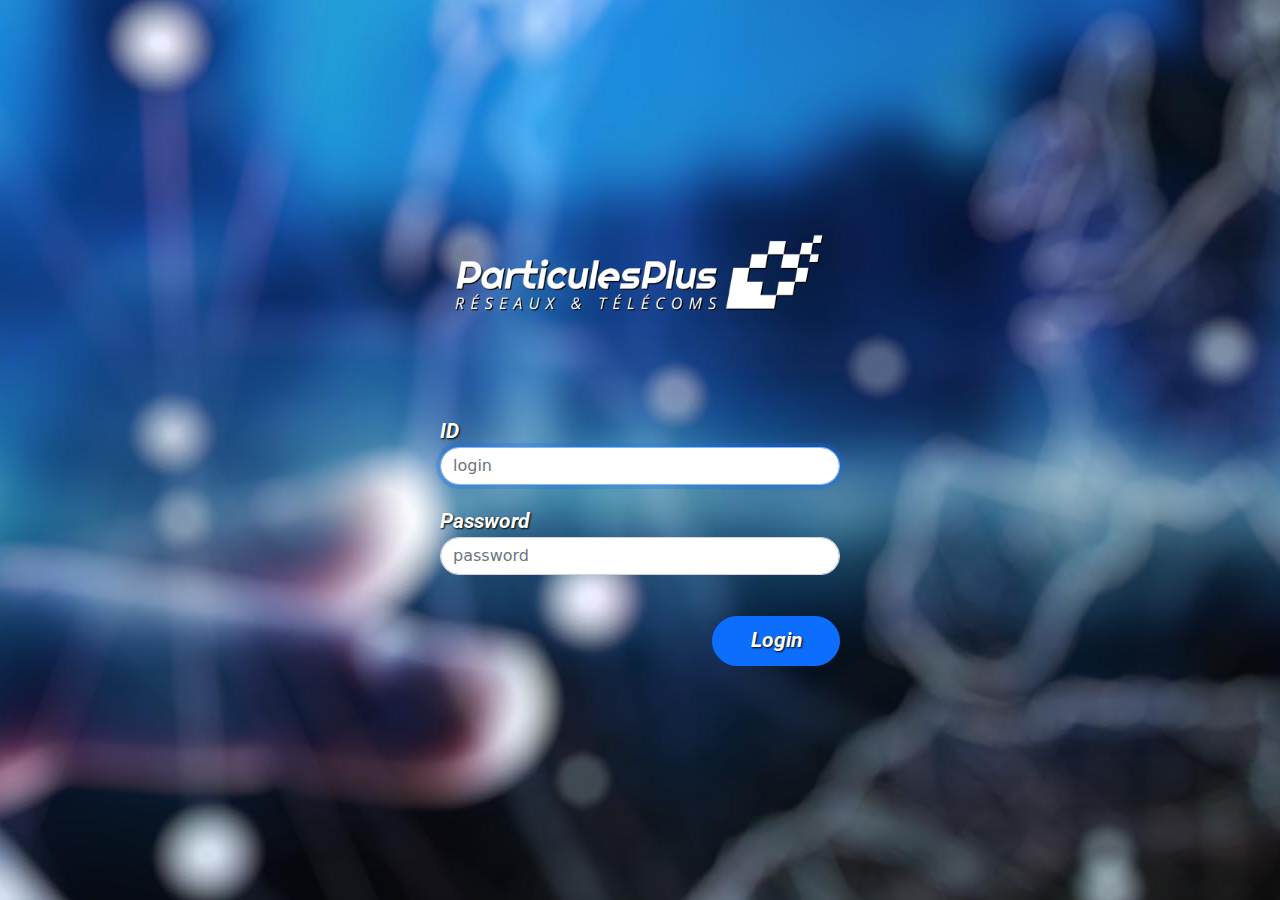
<file: index.html>
<!doctype html>
<html lang="fr">

  <head>

    <!-- meta tags requis -->
    <meta charset="utf-8">
    <meta name="viewport" content="width=device-width, initial-scale=1">

    <!-- intégration de la fonte Google Roboto pour les titres & le texte -->
    <link rel="preconnect" href="https://fonts.googleapis.com">
    <link rel="preconnect" href="https://fonts.gstatic.com" crossorigin>
    <link href="https://fonts.googleapis.com/css2?family=Roboto&display=swap" rel="stylesheet"> 
    <!-- intégration du CSS Bootstrap -->
    <link href="css/bootstrap.min.css" rel="stylesheet">
    <!-- intégration du CSS custom à la page login -->
    <link rel="stylesheet" type="text/css" href="css/styleICGS.css">
    <!-- appel du JavaScript Bootstrap Bundle avec Popper -->
    <script src="js/bootstrap.bundle.min.js"></script>

    <title>iCGS login</title>

  </head>

  <body>

    <div id="loginDiv" class="container-fluid">
      <div class="container">
        <div class="row">
          <img id="pplusLogo" class="col-xs-12 col-sm-12 col-md-12 col-lg-12" src="ressources/login/pplus-logo-wb.png" height="72" alt="Particules Plus Logo">
        </div>
        <div class="formCentered">
          <form>
            <label class="sr-only loginText">ID</label>
            <input type="login" id="loginId" class="form-control" placeholder="login" required autofocus>
            <label class="sr-only loginText">Password</label>
            <input type="password" id="loginPassword" class="form-control" placeholder="password">
            <button id="loginButton" class="btn btn-lg btn-primary btn-signin" type="submit">Login</button>
          </form>
        </div>
      </div>
    </div>

  </body>

</html>
</file>
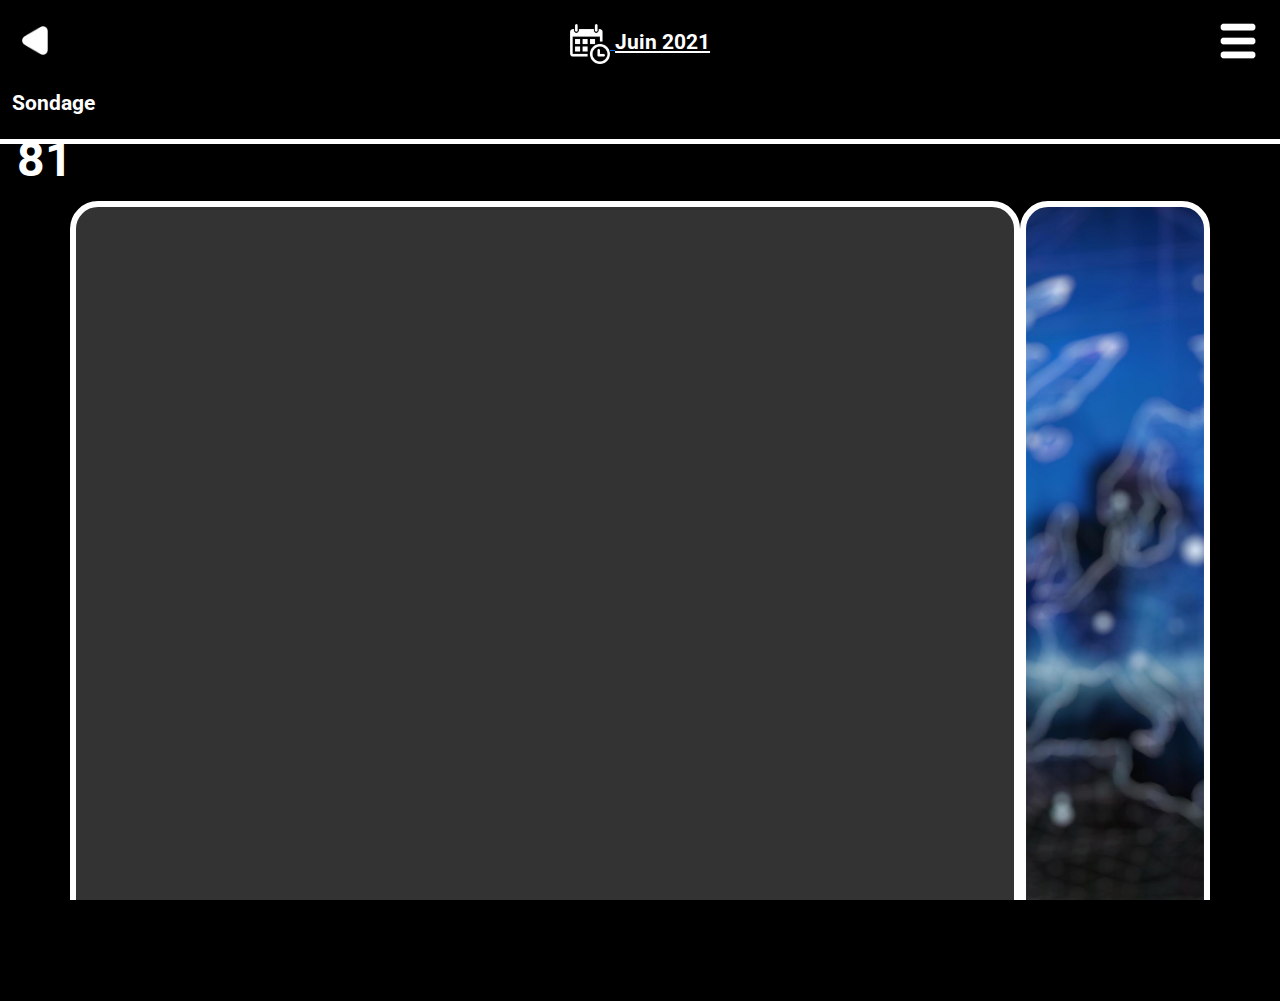
<file: main.html>
<!doctype html>
<html lang="fr">

  <head>

    <!-- meta tags requis -->
    <meta charset="utf-8">
    <meta name="viewport" content="width=device-width, initial-scale=1">

    <!-- intégration de la fonte Google Roboto pour les titres & le texte -->
    <link rel="preconnect" href="https://fonts.googleapis.com">
    <link rel="preconnect" href="https://fonts.gstatic.com" crossorigin>
    <link href="https://fonts.googleapis.com/css2?family=Roboto&display=swap" rel="stylesheet"> 
    <!-- intégration du CSS Bootstrap -->
    <link href="css/bootstrap.min.css" rel="stylesheet">
    <!-- intégration du CSS custom à la page principale / Sondage -->
    <link rel="stylesheet" type="text/css" href="css/styleICGS.css">
    <!-- appel du JavaScript Bootstrap Bundle avec Popper -->
    <script src="js/bootstrap.bundle.min.js"></script>

    <title>iCGS main</title>

  </head>

  <body>

    <!-- affichage de la barre de navigation -->
    <div id="navBar" class="container-fluid">
      <nav>
        <div class="navLeft">
          <a class="navbar-brand" href="index.html">
            <img id="returnArrow" src="ressources/navBar/returnArrow.png" alt="retour page login">
          </a>
        </div>
        <div class="container navCenter">
          <a class="active" href="#">
            <img id="calendar" src="ressources/navBar/calendar.png" alt="calendrier">
          </a>
          <a id="displayMonth" href="#afficheMois">Juin 2021</a>
        </div>

        <div class="dropdown dropdown-toggle caret-off navRight">
          <a class="btn navbar-toggler" href="#" role="button" id="buttonMenu" data-bs-toggle="dropdown" aria-expanded="false">
            <img id="menuHam" src="ressources/navBar/menuHam.png" alt="menu hamburger">
          </a>
          <ul class="dropdown-menu dropdownMenu">
            <li><a class="dropdown-item dropdownItem" href="#">avis aléatoires</a></li>
            <li><a class="dropdown-item dropdownItem" href="#">+ pertinents</a></li>
            <li><a class="dropdown-item dropdownItem" href="#">+ récents</a></li>
            <li><a class="dropdown-item dropdownItem" href="#">+ positifs</a></li>
            <li><a class="dropdown-item dropdownItem" href="#">+ négatifs</a></li>
            <li><a class="dropdown-item dropdownItem" href="ranking.html">classement techniciens</a></li>
          </ul>
        </div>

        <br>
        <span id="pageType" class="navbar-text">
          Sondage
        </span>
      </nav>
    </div>

    <!-- affichage d'une ligne de séparation blanche -->
    <div id="whiteLine" class="container-fluid"></div>

    <!-- affichage du cercle qui indique le % de satisfaction du mois en cours (ou du mois sélectionné) -->
    <!-- il est positionné sur le bas de la barre de navigation, au centre de l'écran, à cheval sur la ligne de séparation blanche -->
    <div id="circleBorder" class="container-fluid">
      <span id="percentageScore" class="container align-middle">
        81
      </span>
    </div>

    <!-- codage des zones d'affichage des message et d'indice de satisfaction aux 4 questions -->
    <div class="container-fluid">
      <div class="container">
        <div class="row">
          <article id="displayMessages" class="col-xs-9 col-sm-9 col-md-10 col-lg-10 boxFormat">

          </article>
          <article id="displayQuestions" class="col-xs-3 col-sm-3 col-md-2 col-lg-2 boxFormat">
            
          </article>
        </div>
      </div>
    </div>

  </body>

</html>
</file>
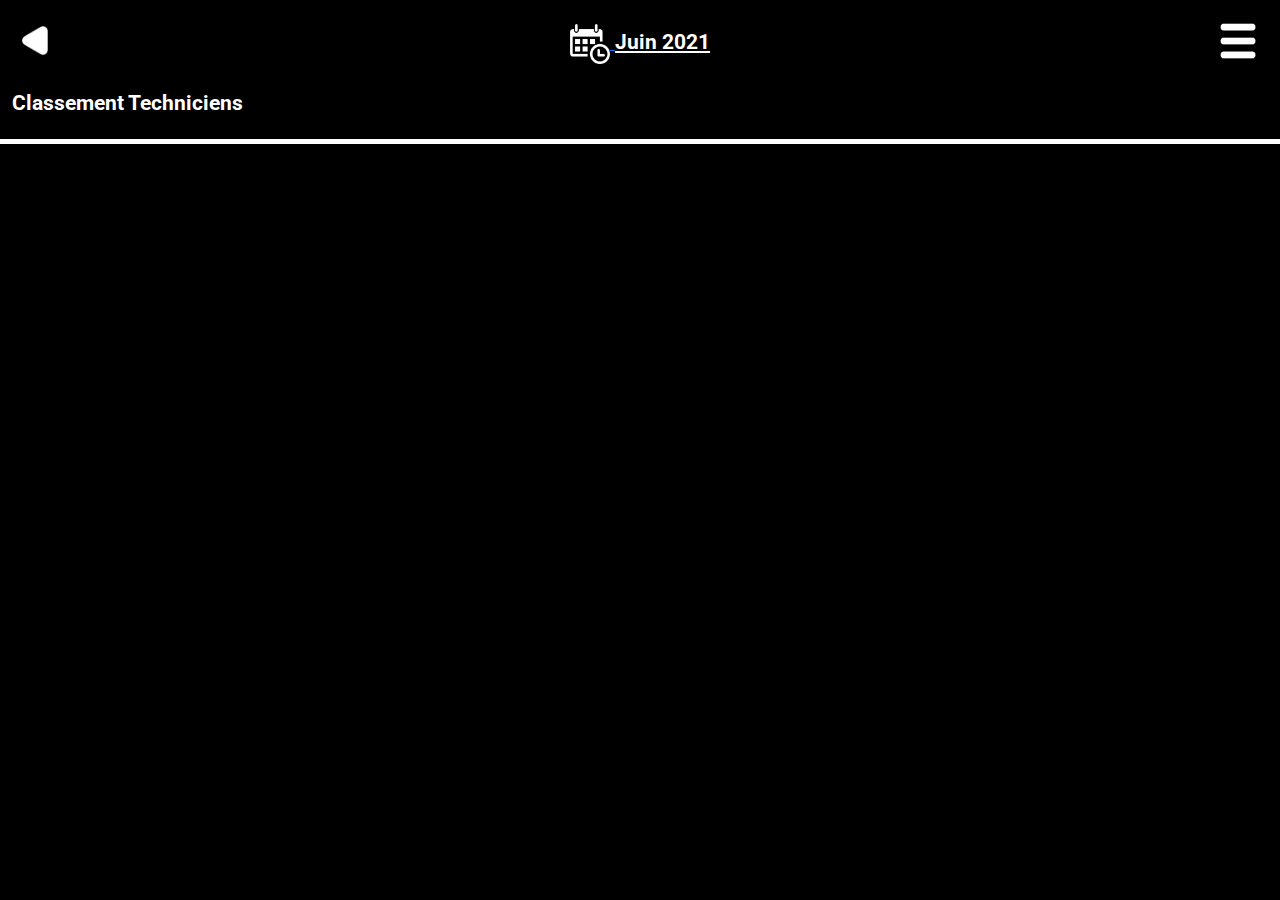
<file: ranking.html>
<!doctype html>
<html lang="fr">

  <head>

    <!-- meta tags requis -->
    <meta charset="utf-8">
    <meta name="viewport" content="width=device-width, initial-scale=1">

    <!-- intégration de la fonte Google Roboto pour les titres & le texte -->
    <link rel="preconnect" href="https://fonts.googleapis.com">
    <link rel="preconnect" href="https://fonts.gstatic.com" crossorigin>
    <link href="https://fonts.googleapis.com/css2?family=Roboto&display=swap" rel="stylesheet"> 
    <!-- intégration du CSS Bootstrap -->
    <link href="css/bootstrap.min.css" rel="stylesheet">
    <!-- intégration du CSS custom à la page principale / Sondage -->
    <link rel="stylesheet" type="text/css" href="css/styleICGS.css">
    <!-- appel du JavaScript Bootstrap Bundle avec Popper -->
    <script src="js/bootstrap.bundle.min.js"></script>

    <title>iCGS classement technicien</title>

  </head>

  <body>

    <!-- affichage de la barre de navigation -->
    <div id="navBar" class="container-fluid">
      <nav>
        <div class="navLeft">
          <a class="navbar-brand" href="main.html">
            <img id="returnArrow" src="ressources/navBar/returnArrow.png" alt="retour page sondage">
          </a>
        </div>
        <div class="container navCenter">
          <a class="active" href="#">
            <img id="calendar" src="ressources/navBar/calendar.png" alt="calendrier">
          </a>
          <a id="displayMonth" href="#afficheMois">Juin 2021</a>
        </div>

        <div class="dropdown dropdown-toggle caret-off navRight">
          <a class="btn navbar-toggler" href="#" role="button" id="buttonMenu" data-bs-toggle="dropdown" aria-expanded="false">
            <img id="menuHam" src="ressources/navBar/menuHam.png" alt="menu hamburger">
          </a>
          <ul class="dropdown-menu dropdownMenu">
            <li><a class="dropdown-item dropdownItem" href="#">avis aléatoires</a></li>
            <li><a class="dropdown-item dropdownItem" href="#">+ pertinents</a></li>
            <li><a class="dropdown-item dropdownItem" href="#">+ récents</a></li>
            <li><a class="dropdown-item dropdownItem" href="#">+ positifs</a></li>
            <li><a class="dropdown-item dropdownItem" href="#">+ négatifs</a></li>
            <li><a class="dropdown-item dropdownItem" href="ranking.html">classement techniciens</a></li>
          </ul>
        </div>

        <br>
        <span id="pageType" class="navbar-text">
          Classement Techniciens
        </span>
      </nav>
    </div>

    <!-- affichage d'une ligne de séparation blanche -->
    <div id="whiteLine" class="container-fluid"></div>

    <!-- affichage du cercle central blanc positionné sur le bas de la barre de navigation -->
    <div id="centralCircle" class="container-fluid"></div>

  </body>

</html>
</file>
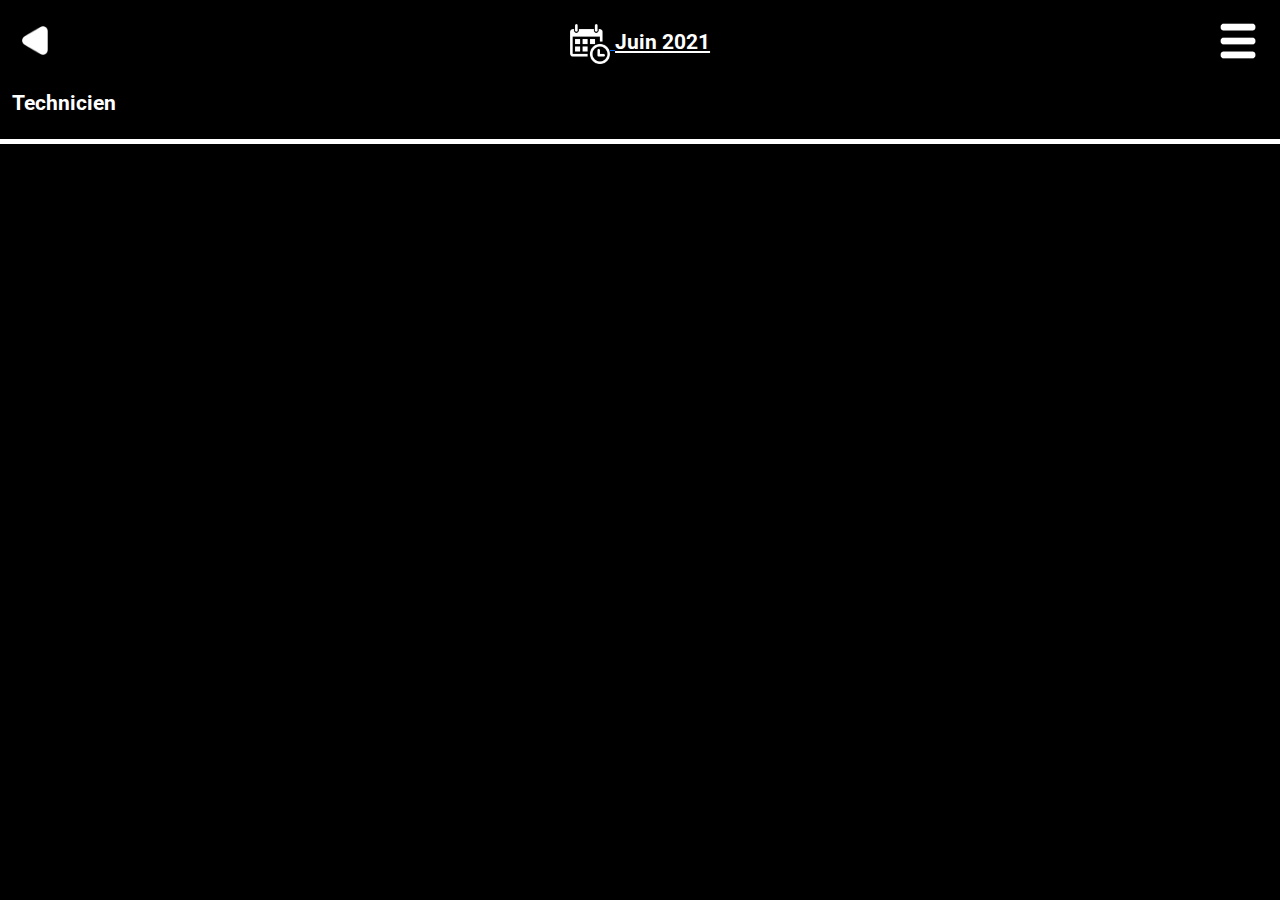
<file: tech.html>
<!doctype html>
<html lang="fr">

  <head>

    <!-- meta tags requis -->
    <meta charset="utf-8">
    <meta name="viewport" content="width=device-width, initial-scale=1">

    <!-- intégration de la fonte Google Roboto pour les titres & le texte -->
    <link rel="preconnect" href="https://fonts.googleapis.com">
    <link rel="preconnect" href="https://fonts.gstatic.com" crossorigin>
    <link href="https://fonts.googleapis.com/css2?family=Roboto&display=swap" rel="stylesheet"> 
    <!-- intégration du CSS Bootstrap -->
    <link href="css/bootstrap.min.css" rel="stylesheet">
    <!-- intégration du CSS custom à la page principale / Sondage -->
    <link rel="stylesheet" type="text/css" href="css/styleICGS.css">
    <!-- appel du JavaScript Bootstrap Bundle avec Popper -->
    <script src="js/bootstrap.bundle.min.js"></script>

    <title>iCGS tech</title>

  </head>

  <body>

    <!-- affichage de la barre de navigation -->
    <div id="navBar" class="container-fluid">
      <nav>
        <div class="navLeft">
          <a class="navbar-brand" href="main.html">
            <img id="returnArrow" src="ressources/navBar/returnArrow.png" alt="retour page sondage">
          </a>
        </div>
        <div class="container navCenter">
          <a class="active" href="#">
            <img id="calendar" src="ressources/navBar/calendar.png" alt="calendrier">
          </a>
          <a id="displayMonth" href="#afficheMois">Juin 2021</a>
        </div>

        <div class="dropdown dropdown-toggle caret-off navRight">
          <a class="btn navbar-toggler" href="#" role="button" id="buttonMenu" data-bs-toggle="dropdown" aria-expanded="false">
            <img id="menuHam" src="ressources/navBar/menuHam.png" alt="menu hamburger">
          </a>
          <ul class="dropdown-menu dropdownMenu">
            <li><a class="dropdown-item dropdownItem" href="#">avis aléatoires</a></li>
            <li><a class="dropdown-item dropdownItem" href="#">+ pertinents</a></li>
            <li><a class="dropdown-item dropdownItem" href="#">+ récents</a></li>
            <li><a class="dropdown-item dropdownItem" href="#">+ positifs</a></li>
            <li><a class="dropdown-item dropdownItem" href="#">+ négatifs</a></li>
            <li><a class="dropdown-item dropdownItem" href="ranking.html">classement techniciens</a></li>
          </ul>
        </div>

        <br>
        <span id="pageType" class="navbar-text">
          Technicien
        </span>
      </nav>
    </div>

    <!-- affichage d'une ligne de séparation blanche -->
    <div id="whiteLine" class="container-fluid"></div>

    <!-- affichage du cercle central blanc positionné sur le bas de la barre de navigation -->
    <div id="centralCircle" class="container-fluid"></div>

  </body>

</html>
</file>
<file: css/styleICGS.css>
html, body {
    background-color:black;
    margin:0px;
    height:100%;
    overflow-x: hidden;
  }

.navbar-toggler:focus
  {
    outline: none !important; /* fait disparaitre la bordure bleue autour des éléments sélectionnés */
    box-shadow: none;
  }

/* -------------------------------------------------- */
/* les classes -- par ordre d'apparition dans le code */
/* -------------------------------------------------- */

.isVisible {
  display: none;
}

/* NavBar -- Barre de Navigation */

.navLeft {
  float: left;
  margin-top: 6px;
}

.navCenter {
  text-align: center;
  padding-top: 24px;
}

.dropdown-toggle.caret-off::after {
  display: none; /* fait disparaitre la flèche du menu dropdown hamburger */
}

.navRight {
  float: Right;
  margin-top: -45px;
}

.dropdownMenu{
  background-color: #333333;
  border-radius: 28px;
  border-width: 5px;
  border-color: white;
  box-shadow: 5px 5px 5px black;
  z-index: 9000!important;
}

.dropdownItem{
  font-family: 'Roboto', sans-serif;
  font-weight: bold;
  font-size: 1.3em;
  color: white;
  text-shadow: 1px 1px 2px black;
}

.subnav-content{
  font-family: 'Roboto', sans-serif;
  font-weight: bold;
  font-size: 1.3em;
  color: white;
  text-shadow: 1px 1px 2px black;
}

/* page index.php -- page de login */

.formCentered {
  margin: auto;
  max-width: 400px;
  text-align: center;
}

.loginText {
  padding-top: 1em;
  font-family: 'Roboto', sans-serif;
  font-weight: bold;
  font-style: italic;
  font-size: 1.3em;
  color: white;
  text-shadow: 1px 1px 2px black;
  margin-right: 1000px;
  }

/* page main.php -- page de principale - sondage */

.decalage{
  padding-top: 166px;
}

.scroll_avis {
  overflow-y: scroll;
  height: 100%;
}

/* width */
.scroll_avis::-webkit-scrollbar {
  width: 5px;
}

/* Track */
.scroll_avis::-webkit-scrollbar-track {
  box-shadow: inset 0 0 5px grey;
  border-radius: 10px;
}

/* Handle */
.scroll_avis::-webkit-scrollbar-thumb {
  background: rgb(1, 153, 255);
  border-radius: 10px;
}

.avisClients {
  border-radius: 28px;
  background-color: white;
  font-family: 'Roboto', sans-serif;
  font-style: italic;
  color:black;
}

.techs {
  max-height: 120px;
  display: flex;
  overflow-x: auto;
}

.techs::-webkit-scrollbar{
  width: 0;
}

.techs .tech{
  min-width: 110px;
  height: 110px;
  line-height: 110px;
  text-align: center;
  margin-right: 2px;
}

.tech img {
  border-radius: 50%;
}

/* --------------------------------------------- */
/* les id -- par ordre d'apparition dans le code */
/* --------------------------------------------- */

/* id NavBar -- Barre de Navigation */

#navBarGreen {
  background-image: linear-gradient(#333333, #00913E);
}

#navBarOrange {
  background-image: linear-gradient(#333333, #FFC400);
}

#navBarRed {
  background-image: linear-gradient(#333333, #FF0000);
}

#returnArrow {
  margin-top: 20px;
  padding-left: 10px;
  width: 1.8em;
}

#calendar {
  width: 2.5em;
}

#displayMonth {
  font-family: 'Roboto', sans-serif;
  font-weight: bold;
  font-size: 1.3em;
  color: white;
  text-shadow: 1px 1px 2px black;
}

#buttonMenu {
  background-color: transparent;
  border: none;
}

#menuHam {
  width: 1.8em;
}

#pageType {
  margin-top: 0em;
  font-family: 'Roboto', sans-serif;
  font-weight: bold;
  font-size: 1.3em;
  color: white;
  text-shadow: 1px 1px 2px black;
}

#whiteLine {
  height: 0.3em;
  background-color: white;
  position: fixed;
  top: 139px;
}

/* id page index.php -- page de login */

  #loginDiv {
    background: url(../ressources/login/iCGS-login.jpg) no-repeat center fixed;
    height:100%;
    display: flex;
    flex-direction: column;
    align-self: center;
    justify-content: center;
}

  #pplusLogo {
    padding-top: 0em;
    padding-bottom: 5em;
    margin: auto;
    width: 25em;
    height: auto;
    display: block;
  }

  #loginId {
    border-radius: 28px;
  }

  #loginPassword {
    border-radius: 28px;
  }

  #loginButton {
    position:relative;
    left: 50%;
    transform: translateX(-50%);
    right: 0;
    margin-right: auto;
    margin-top: 2em;
    width: 128px;
    font-family: 'Roboto', sans-serif;
    font-weight: bold;
    font-style: italic;
    font-size: 1.3em;
    text-shadow: 1px 1px 2px black;
    border-radius: 28px;
  }

/* id page main.php -- page principale - sondage */

#circleBorderGreen,#circleBorderOrange,#circleBorderRed {
  margin-top: -50px;
  border: 6px solid white;
  border-radius:50%;
  background-color: #00913E;
  width: 100px;
  height: 100px;
  background-position: center;
  background-size: 90%;
  background-repeat: no-repeat;
  position: fixed;
  z-index: 9000;
  top: 139px;
  left: 50%;
  transform: translateX(-50%);
}

#circleBorderOrange {
  background-color: #FFC400;
}

#circleBorderRed {
  background-color: #FF0000;
}

#percentageScore {
  margin-left: -7px;
  line-height: 82px;
  font-family: 'Roboto', sans-serif;
  font-weight: bold;
  font-size: 3em;
  color: white;
  text-shadow: 1px 1px 2px black;
  background: transparent;
}

#displayMessages {
  background-color: #333333;
  height: 50em;
  border: 6px solid white;
  border-radius: 28px;
  overflow-y: hidden;
}

#avisClients {
  border-radius: 28px;
  background-color: white;
  font-family: 'Roboto', sans-serif;
  font-style: italic;
  color:black;
}

#displayQuestions {
  background-color: #333333;
  background-image: url(../ressources/main/bgQuestionsBar.jpg);
  background-size: cover;
  height: 50em;
  border: 6px solid white;
  border-radius:28px;
  display:flex;
  flex-direction: column;
  align-items: center;
  justify-content: space-evenly;
}

#displayQuestions>div {
  display: flex;
  flex-direction: column;
  align-items: center;
}

/* id page affiche_avis.php -- page principale - sondage */

#stars {
 width: 32px;
 height: 32px;
}

/* id page tech.php -- page duu technicien sélectionné */

#portraitTech {
  display: none;
  margin-left: -10px;
  line-height: 82px;
}
</file>
